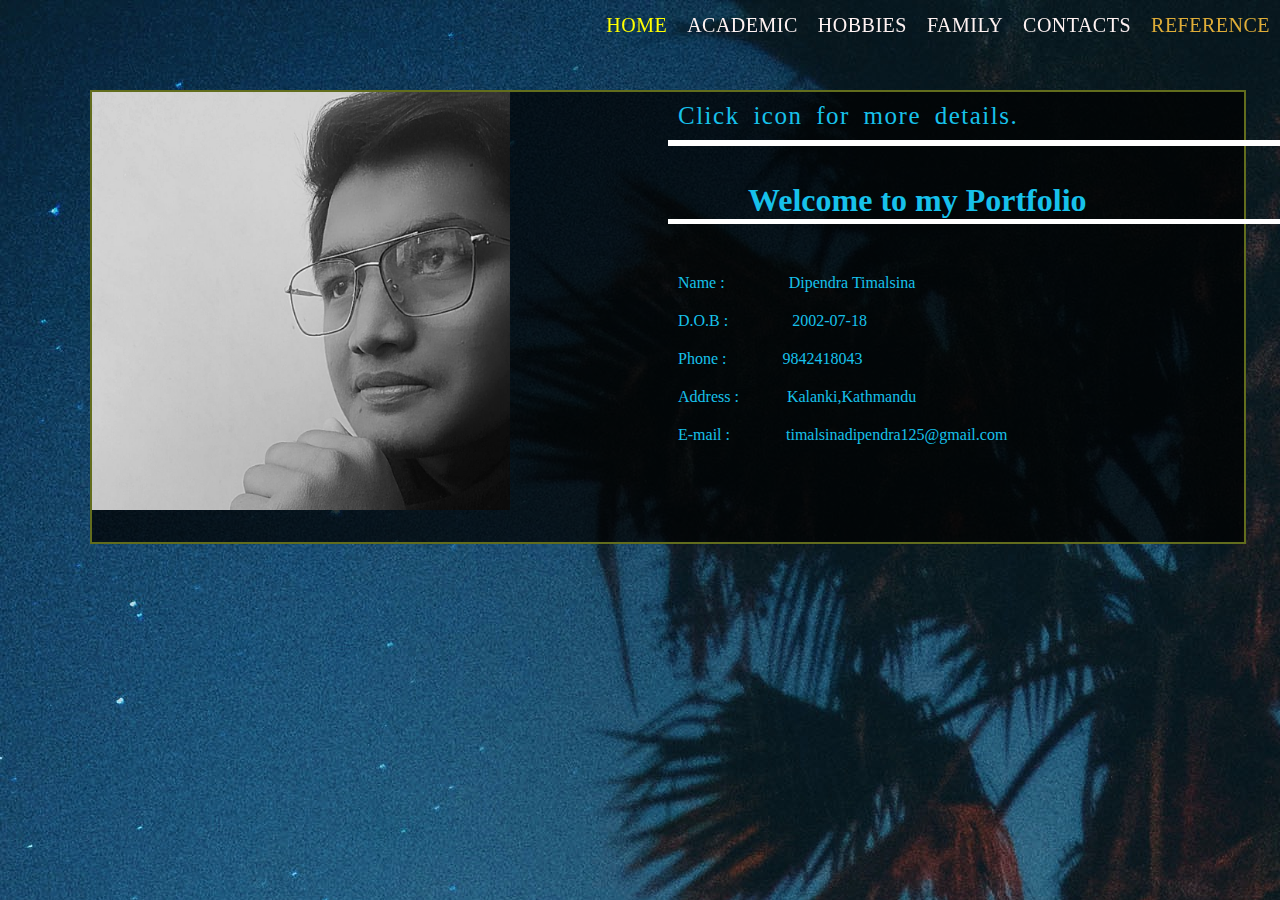
<file: index.html>
<!DOCTYPE html>
<html lang="en">

<head>
    <meta charset="UTF-8">
    <meta http-equiv="X-UA-Compatible" content="IE=edge">
    <meta name="viewport" content="width=device-width, initial-scale=1.0">
    <title>Personal Portfolio Website</title>
    <link rel="stylesheet" href="index.css">
</head>

<body>
    <nav>
        
            <ul>
                <li><a class="active" href="#">Home</a></li>
                <li><a href="academic.html">Academic</a></li>
                <li><a href="Hobbies.html">Hobbies</a></li>
                <li><a href="family.html">Family</a></li>
                <li><a href="contact.html">contacts</a></li>
                <li><a class="his" href="reference.html">Reference</a></li>
            </ul>
    </nav>

    <div class="container">
    <div class="right">
        <img src="Image/picture 2.jpg" >
    </div>
    <div class="left">
        <p id="par">Click icon for more details.</p><br><br>
        <h1>Welcome to my Portfolio</h1>
        <p></p>
        
        <p></p>
        <p> Name : &emsp; &emsp;  &emsp;  Dipendra Timalsina </p>
        <p> D.O.B : &emsp; &emsp;  &emsp; 2002-07-18 </p>
        <p> Phone : &emsp;&emsp;&emsp; 9842418043 </p>
        <p> Address :&emsp; &emsp; &nbsp; Kalanki,Kathmandu </p>
        <p> E-mail : &emsp;&emsp;&emsp; timalsinadipendra125@gmail.com </p>
    </div>
    </div>
    <script src="index.js"></script>
</body>
</html>
</file>
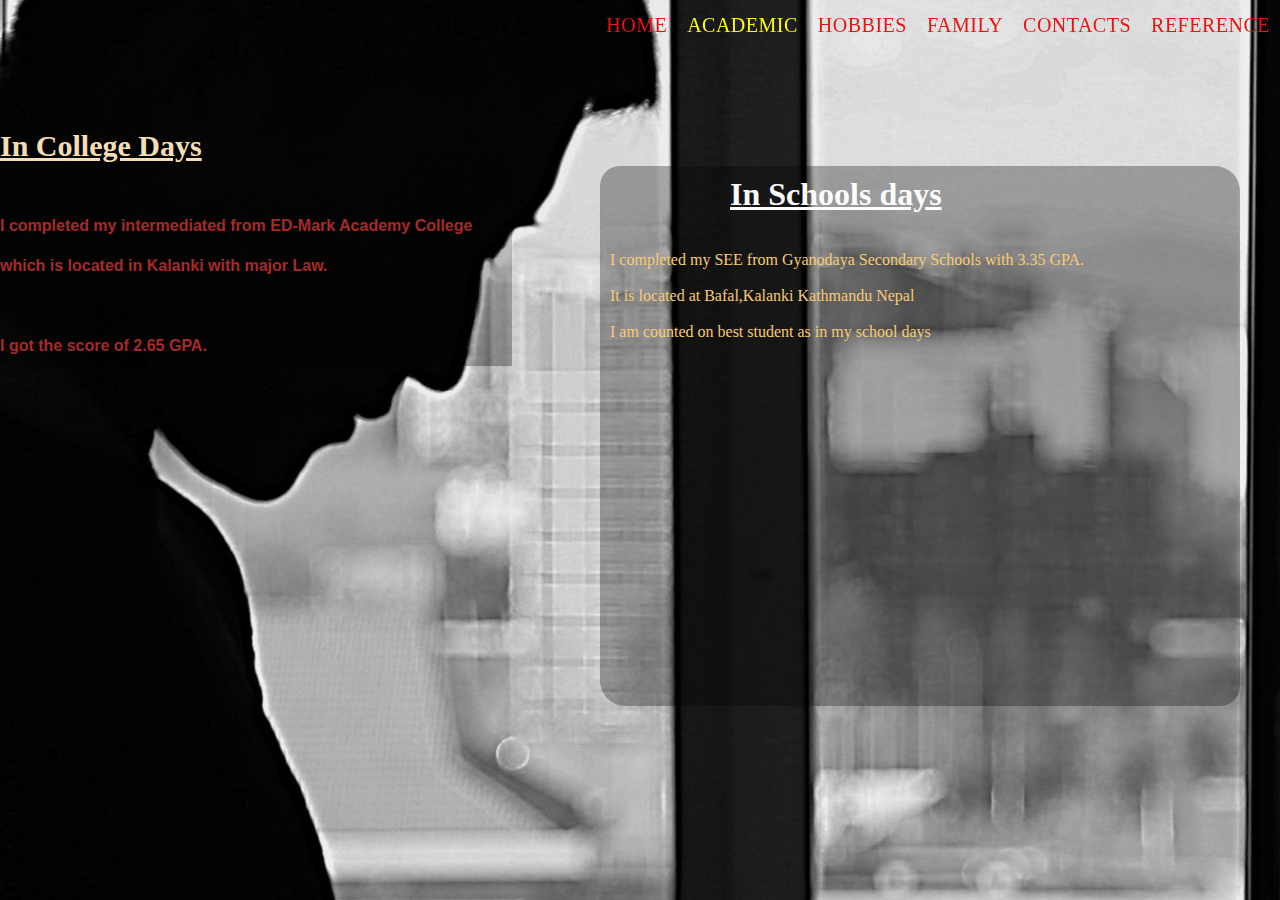
<file: academic.html>
<!DOCTYPE html>
<html lang="en">
<head>
    <meta charset="UTF-8">
    <meta http-equiv="X-UA-Compatible" content="IE=edge">
    <meta name="viewport" content="width=device-width, initial-scale=1.0">
    <title>my academic History</title>
    <link rel="stylesheet" href="academic.css">
</head>
<body>

    <nav>
            <ul>
                <li><a href="index.html">Home</a></li>
                <li><a class="active" href="#">Academic</a></li>
                <li><a href="Hobbies.html">Hobbies</a></li>
                <li><a href="family.html">Family</a></li>
                <li><a href="contact.html">contacts</a></li>
                <li><a class="his" href="reference.html">Reference</a></li>
            </ul>
    </nav>
    <br>
    <br><br><br><br><br><br>
    <div class="container">
        <div class="school">
        <h1> In Schools days</h1><br>

        <p> I completed my SEE from Gyanodaya Secondary Schools with 3.35 GPA.<br><br> It is located at Bafal,Kalanki Kathmandu Nepal<BR><BR> I am counted on best student as in my school days</p>
        </div>
    </div>
    <div class="college">
        <h2>In College Days</h2><br>
        <p2> I completed my intermediated from ED-Mark Academy College which is located in Kalanki with major Law.<br><br> I got the score of 2.65 GPA.</p2>
    </div>
</body>
</html>
</file>
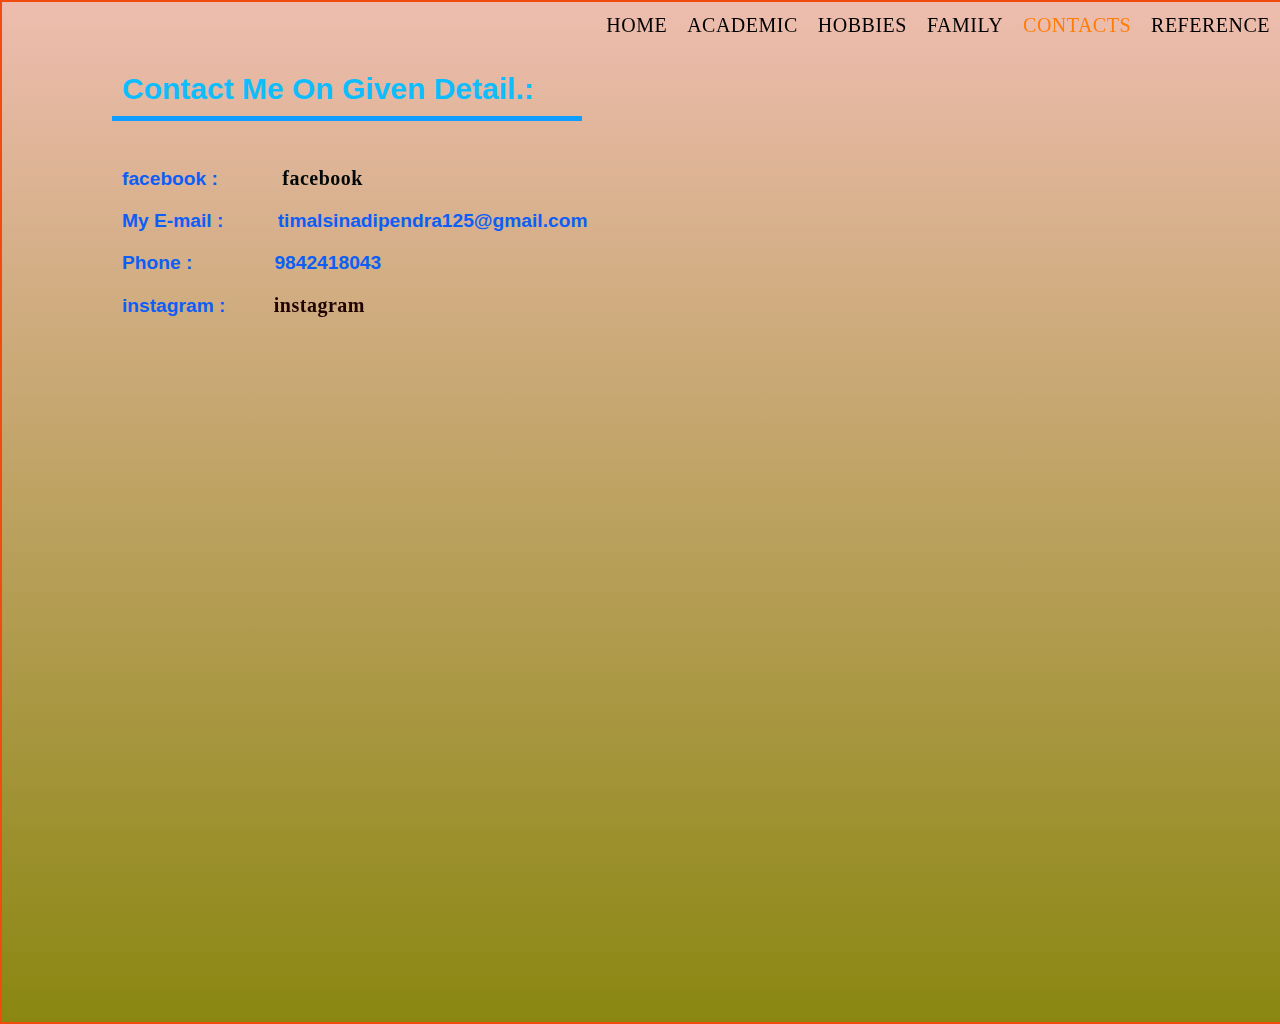
<file: contact.html>
<!DOCTYPE html>
<html lang="en">
<head>
    <meta charset="UTF-8">
    <meta http-equiv="X-UA-Compatible" content="IE=edge">
    <meta name="viewport" content="width=device-width, initial-scale=1.0">
    <title>Contacts</title>
    <link rel="stylesheet" href="contact.css">
</head>
<body>
    <nav>
        
        <ul>
            <li><a href="index.html">Home</a></li>
            <li><a href="academic.html">Academic</a></li>
            <li><a href="Hobbies.html">Hobbies</a></li>
            <li><a href="family.html">Family</a></li>
            <li><a class="active" href="#">contacts</a></li>
            <li><a class="his" href="reference.html">Reference</a></li>
        </ul>
    </nav>
    <div class="container">
            <div class="left">
                <p id="para"> Contact Me On Given Detail.:</p>
                <br><br>
                <p> facebook : &emsp; &emsp; <a id="fb" href ="https://www.facebook.com/dipendra.timalsina.969">facebook</a>  </p>
                <p> My E-mail : &emsp; &emsp;  timalsinadipendra125@gmail.com </p>
                <p> Phone :&emsp;&emsp;&emsp;&emsp;  9842418043 </p>
                <p> instagram :&emsp;&emsp;<a id="ins" href="https://www.instagram.com/t_dipendra1/">instagram</a> </p>
            </div>
            <div class="right">
                
            </div>
    </div>
</body>
</html>
</file>
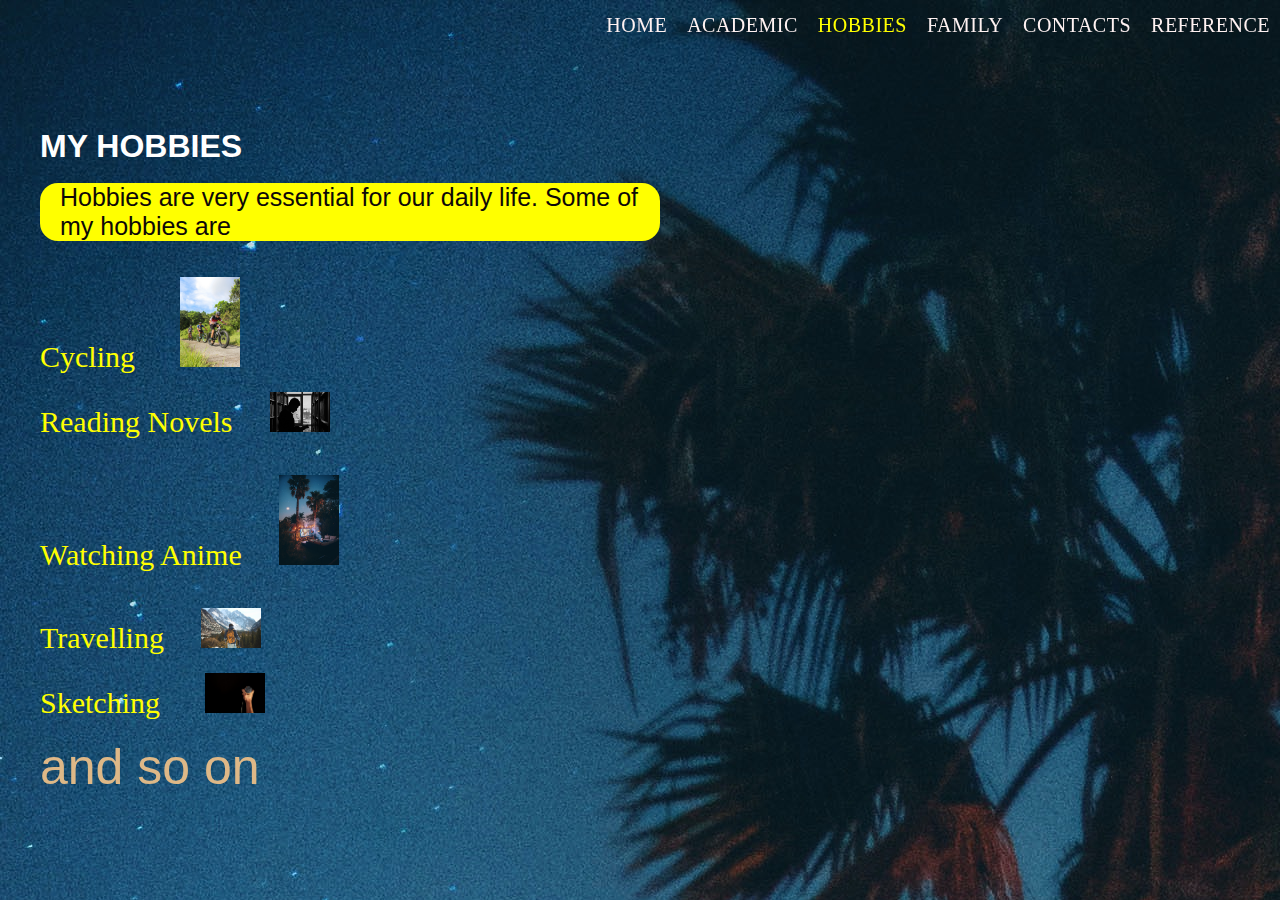
<file: hobbies.html>
<!DOCTYPE html>
<html lang="en">
<head>
    <meta charset="UTF-8">
    <meta http-equiv="X-UA-Compatible" content="IE=edge">
    <meta name="viewport" content="width=device-width, initial-scale=1.0">
    <title>Document</title>
    <link rel="stylesheet" href="hobbies.css">
</head>
<body>
    <nav>
        <ul>
            <li><a href="index.html">Home</a></li>
            <li><a href="academic.html">Academic</a></li>
            <li><a class="active" href="#">Hobbies</a></li>
            <li><a href="family.html">Family</a></li>
            <li><a href="contact.html">contacts</a></li>
            <li><a  href="reference.html">Reference</a></li>
        </ul>
    </nav><BR><BR><BR><BR><BR><BR>
    <div class="aim">
        <h1>MY HOBBIES</h1><BR>
        <p id="par">Hobbies are very essential for our daily life. Some of my hobbies are</p><BR><BR>
        <div class="list">
            <ol>
                <li>Cycling &emsp; <img src="Image/cycle.jpg.jpg" alt="cycle"width="60px"></li><br>
                <li>Reading Novels &emsp;<img src="Image/study.jpg.jpg" alt="reading a book"width="60px"></li><br> </li><BR>
                <li>Watching Anime  &emsp;<img src="Image/movie.jpg.jpg" alt="watching anime"width="60px"></li><br></li><BR>
                <li>Travelling &emsp;<img src="Image/hiking.jpg.jpg" alt="hiking"width="60px"></li><BR>
                <li>Sketching &emsp; <img src="Image/singing.jpg.jpg" alt="singing"width="60px"></li><BR>
            </ol>
             <p>and so on</p>
        </div>
    </div>
</body>
</html>
</file>
<file: index.css>
*{
    margin: 0;
    padding: 0;
    font-family:Cambria, Cochin, Georgia, Times, 'Times New Roman', serif;
}
nav{
    position:fixed;
    top: 0;
    left: 0;
    width:100%;
    height: 1000px;
    box-sizing: border-box;
    line-height: 50px;
    text-transform: uppercase;
}


nav ul{
    list-style:none;
    float: right;
    margin: 0px;;
    padding: 0px;
    display: flex;
}

body{
    background-image: url(Image/movie.jpg.jpg);
    height: 90vh;
    width: 100vw;
    background-repeat: no-repeat;
    background-position: cover;
    justify-content: center;
}
.right{
    height: 50px;
    width: 50%;
}

.left{
    color: rgb(23, 193, 235);
    width: 50%;
    height: 50vh;
    border-color: yellow;
    padding-left: 50px;
    align-items: center;
}

.container{
    margin: 90px;
    height: 50vh;
    width: 90%;
    border: 2px solid black;
    display: flex;
    border-color: rgb(98, 109, 29);
    background-image: linear-gradient(rgba(0,0,0,0.75),rgba(0,0,0,0.75));
}
.right img{
   
    width: 418px;
    padding-bottom: 300px;

}
.left h1{
    padding-left: 80px; 
    border-bottom:5px solid white;
    width: 65vh;
}

.left p{
  padding: 10px;
  text-transform: none;
}
.active{
    
    color:yellow
}
a:after{
    content: '';
    position: absolute;
    background-color: aqua;
    height: 3px;
    width: 0%;
    left:0;
    bottom: -10px;
    transition: 0.3s ease-in-out;
}
a:hover:after{
    width: 100%;
}

a{
    position: relative;
    text-decoration: none;
    font-family:Cambria, Cochin, Georgia, Times, 'Times New Roman', serif;
    color:rgb(255, 242, 242);
    font-size: 20px;
    letter-spacing: 0.5px;
    padding: 0 10px;
}
.his{
    color:rgb(223, 173, 56);
}
#par{
    font-size: 25px;
    font-family: Cambria, Cochin, Georgia, Times, 'Times New Roman', serif;
    border-bottom: 6px solid  white;
    width: 75vh;
    word-spacing: 6px;
    letter-spacing: 1.5px;
}
</file>
<file: academic.css>
*{
    margin: 0;
    padding: 0;
    font-family:Arial, Helvetica, sans-serif
}
nav{
    position:fixed;
    top: 0;
    left: 0;
    width:100%;
    height: 1000px;
    box-sizing: border-box;
    line-height: 50px;
    text-transform: uppercase;
}


nav ul{
    list-style: none;
    float: right;
    margin: 0px;;
    padding: 0px;
    display: flex;
}

body{
    background-image: url(Image/study.jpg.jpg);
    height: 100vh;
    width: 100%;
    background-repeat: no-repeat;
    background-position: center;
    justify-content: center;
}


.container{
    margin: 40px;
    float: right;
    height: 60vh;
    width: 50%;
    border-radius: 20px 25px;
    display: flex;
    background-image: linear-gradient(rgba(0,0,0,0.3),rgba(0,0,0,0.3));
}

.active{
    
    color:yellow
}
a:after{
    content: '';
    position: absolute;
    background-color: rgb(14, 232, 232);
    height: 3px;
    width: 0%;
    left:0;
    bottom: -10px;
    transition: 0.3s ease-in-out;
}
a:hover:after{
    width: 100%;
}

a{
    position: relative;
    text-decoration: none;
    font-family:Cambria, Cochin, Georgia, Times, 'Times New Roman', serif;
    color:rgb(239, 16, 16);
    font-size: 20px;
    letter-spacing: 0.5px;
    padding: 0 10px;
}
.container h1,p{
    padding:10px;
    font-family:Georgia, 'Times New Roman', Times, serif;

}
.college h2{
    padding:0px;
    font-family:Georgia, 'Times New Roman', Times, serif;
    font-size: 30px;
    font-weight: 600;
    text-decoration-line: underline;
    color: wheat;
}
p2{
    padding:0px;
    font-weight: 600;
    color: brown; 
}
.college h1{
    font-size: 20px;
    font-weight: 600;
    color: white;
    text-decoration-line: underline;
    padding-left: 120px;
}
p{
    color: beige;
}
.container h1{
    text-decoration-line: underline;
    color: rgb(252, 252, 252);
    padding-left: 130px;
} 
.container p{
    color:rgb(248, 203, 118) ;
}
.college{
    background-image: linear-gradient(rgba(0,0,0,0.1),rgba(0,0,0,0.3));
    width: 40vw;
    float: left;
    line-height: 40px;
}
.college p{
    color:rgb(3, 2, 83);
}
</file>
<file: contact.css>
*{
    margin: 0;
    padding: 0;
    font-family:Arial, Helvetica, sans-serif;
}
nav{
    position:fixed;
    top: 0;
    left: 0;
    width:100%;
    height: 1000px;
    box-sizing: border-box;
    line-height: 50px;
    text-transform: uppercase;
}
p{
    color: rgb(12, 94, 246);
    font-size: larger;
}

nav ul{
    list-style:none;
    float: right;
    margin: 0px;;
    padding: 0px;
    display: flex;
}

body{
    background-image: url(Image/singing.jpg.jpg);
    height: 100%;
    width: 100%;
    background-repeat: no-repeat;
    background-position: cover;
    justify-content: center;
}
.right{
    height: 100px;
    width: 50%;
}

.left{
    color: rgb(20, 4, 4);
    width: 50%;
    height: 30vh;
    border-color: yellow;
    padding-left: 50px;
    align-items: center;
    font-weight: 700;
}

.container{
    margin: 0px;
    padding: 60px;
    height: 100vh;
    width: 100%;
    border: 2px solid rgb(18, 230, 113);
    display: flex;
    border-color: rgb(242, 75, 15);
    background-image: linear-gradient(rgba(241, 188, 188, 0.918),rgba(0,0,0,0.3));
    background-color: rgb(198, 193, 25);
}
.right img{
    width: 250px;
    padding-bottom: 300px;

}

.left p{
  padding: 10px;
  text-transform: none;
}
.active{
    
    color:rgb(255, 125, 4)
}
a:after{
    content: '';
    position: absolute;
    background-color: rgb(104, 7, 239);
    height: 3px;
    width: 0%;
    left:0;
    bottom: -10px;
    transition: 0.3s ease-in-out;
}
a:hover:after{
    width: 100%;
}

a{
    position: relative;
    text-decoration: none;
    font-family:Cambria, Cochin, Georgia, Times, 'Times New Roman', serif;
    color:rgb(0, 0, 0);
    font-size: 20px;
    letter-spacing: 0.5px;
    padding: 0 10px;
}
#para{
    font-size: 30px;
    border-bottom:5px solid rgb(15, 158, 253); ;
    width: 50vh;
    color: rgb(14, 189, 252);
}
#fb{
    color: rgb(3, 9, 10);
}
#ins{
    color: rgb(32, 3, 3)
}
</file>
<file: hobbies.css>
*{
    margin: 0;
    padding: 0;
    font-family:Arial, Helvetica, sans-serif
}
nav{
    position:fixed;
    top: 0;
    left: 0;
    width:100%;
    height: 1000px;
    box-sizing: border-box;
    line-height: 50px;  
    text-transform: uppercase;  
}

nav ul{
    list-style: none;
    float: right;
    margin: 0px;;
    padding: 0px;
    display: flex;
}

body{
    background-image: url(Image/movie.jpg.jpg);
    height: 100vh;
    width: 100%;
    background-repeat: no-repeat;
    background-position: cover;
    justify-content: center;
}


.container{
    margin: 40px;
    float: right;
    height: 60vh;
    width: 50%;
    border-radius: 20px 25px;
    display: flex;
    background-image: linear-gradient(rgba(0,0,0,0.3),rgba(0,0,0,0.3));
}

.active{
    
    color:yellow
}
a:after{
    content: '';
    position: absolute;
    background-color: aqua;
    height: 3px;
    width: 0%;
    left:0;
    bottom: -10px;
    transition: 0.3s ease-in-out
}
a:hover:after{
    width: 100%;
}

a{
    position: relative;
    text-decoration: none;
    font-family:Cambria, Cochin, Georgia, Times, 'Times New Roman', serif;
    color:rgb(255, 242, 242);
    font-size: 20px;
    letter-spacing: 0.5px;
    padding: 0 10px;
}
.aim{
    margin:20px 40px;
    color:white
}
.list ol{
    list-style: none;
    display: inline-block;
    margin: 0px;;
    padding: 0px;
}
.list ol li{
    font-size: 30px;
    font-family:Cambria, Cochin, Georgia, Times, 'Times New Roman', serif;
    font-weight: 400;
    color:yellow
}

.list p{
    font-size: 50px;
    color: burlywood;
}
#par{
    font-size: 25px;
    color: rgb(13, 8, 8);
    background-color:yellow;
    width: 50%;
    border-radius: 18px 18px;
    padding-left:20px ;
}
</file>
